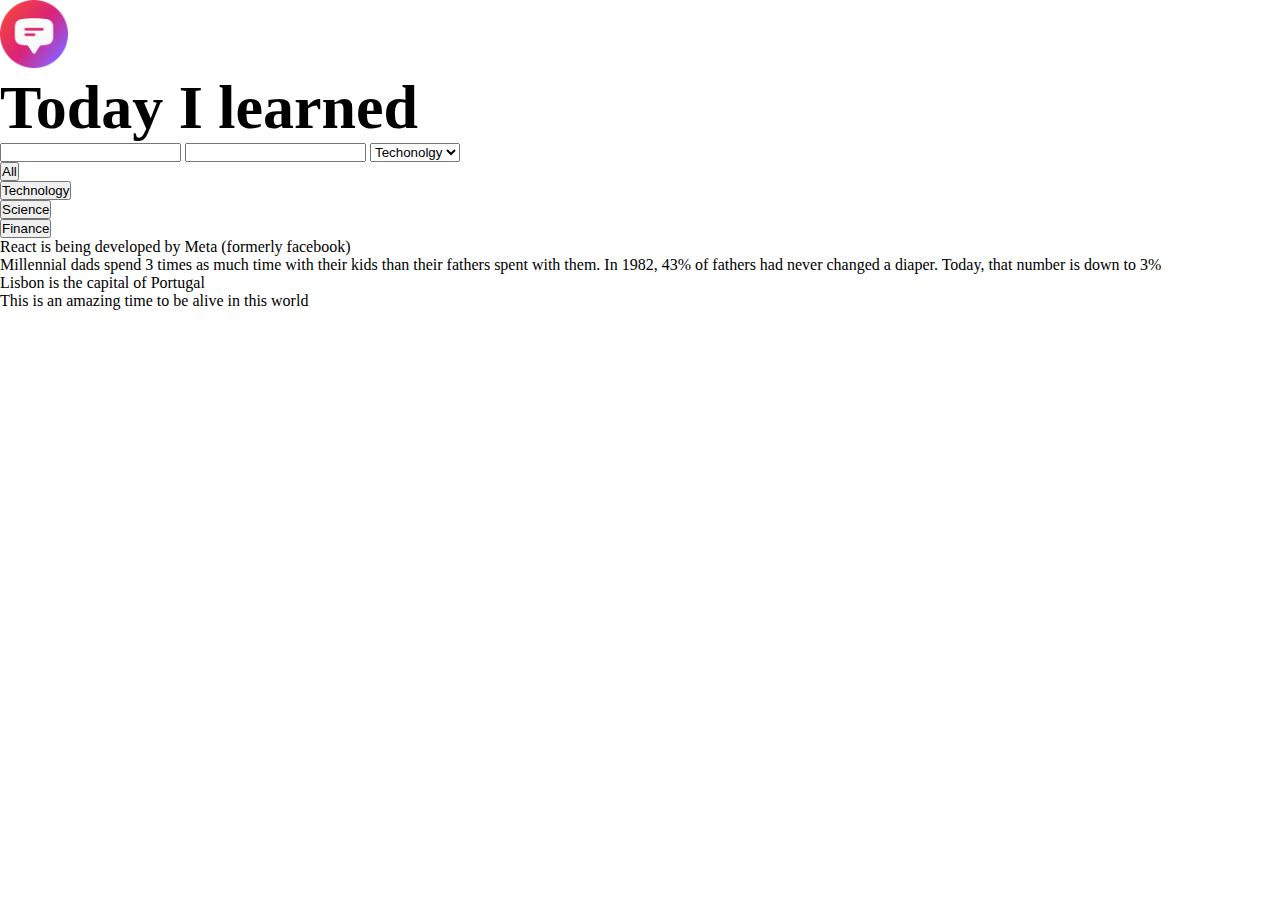
<file: crashcourse/index.html>
<!DOCTYPE html>
<html lang="en">
  <head>
    <meta charset="UTF-8" />
    <meta name="viewport" content="width=device-width, initial-scale=1.0" />
    <link rel="stylesheet" href="style.css" />
    <title>Today I Learned</title>
  </head>

  <body>
    <header>
      <img
        src="starter-files/logo.png"
        alt="Today I learned"
        height="68"
        width="68"
      />
      <h1>Today I learned</h1>
    </header>
    <form action="">
      <input type="text" />
      <input type="text" />
      <select name="" id="">
        <option value="">Techonolgy</option>
        <option value="">Science</option>
        <option value="">Finance</option>
        <option value="">Society</option>
      </select>
    </form>

    <main>
      <aside>
        <ul>
          <li><button>All</button></li>
          <li><button>Technology</button></li>
          <li><button>Science</button></li>
          <li><button>Finance</button></li>
        </ul>
      </aside>
      <section>
        <ul>
          <li><p>React is being developed by Meta (formerly facebook)</p></li>
          <li>
            <p>
              Millennial dads spend 3 times as much time with their kids than
              their fathers spent with them. In 1982, 43% of fathers had never
              changed a diaper. Today, that number is down to 3%
            </p>
          </li>
          <li><p>Lisbon is the capital of Portugal</p></li>
          <li><p>This is an amazing time to be alive in this world</p></li>
        </ul>
      </section>
    </main>
  </body>
</html>
</file>
<file: crashcourse/style.css>
* {
  margin: 0;
  padding: 0;
  box-sizing: border-box;
}
h1 {
  font-size: 62px;
}
</file>
